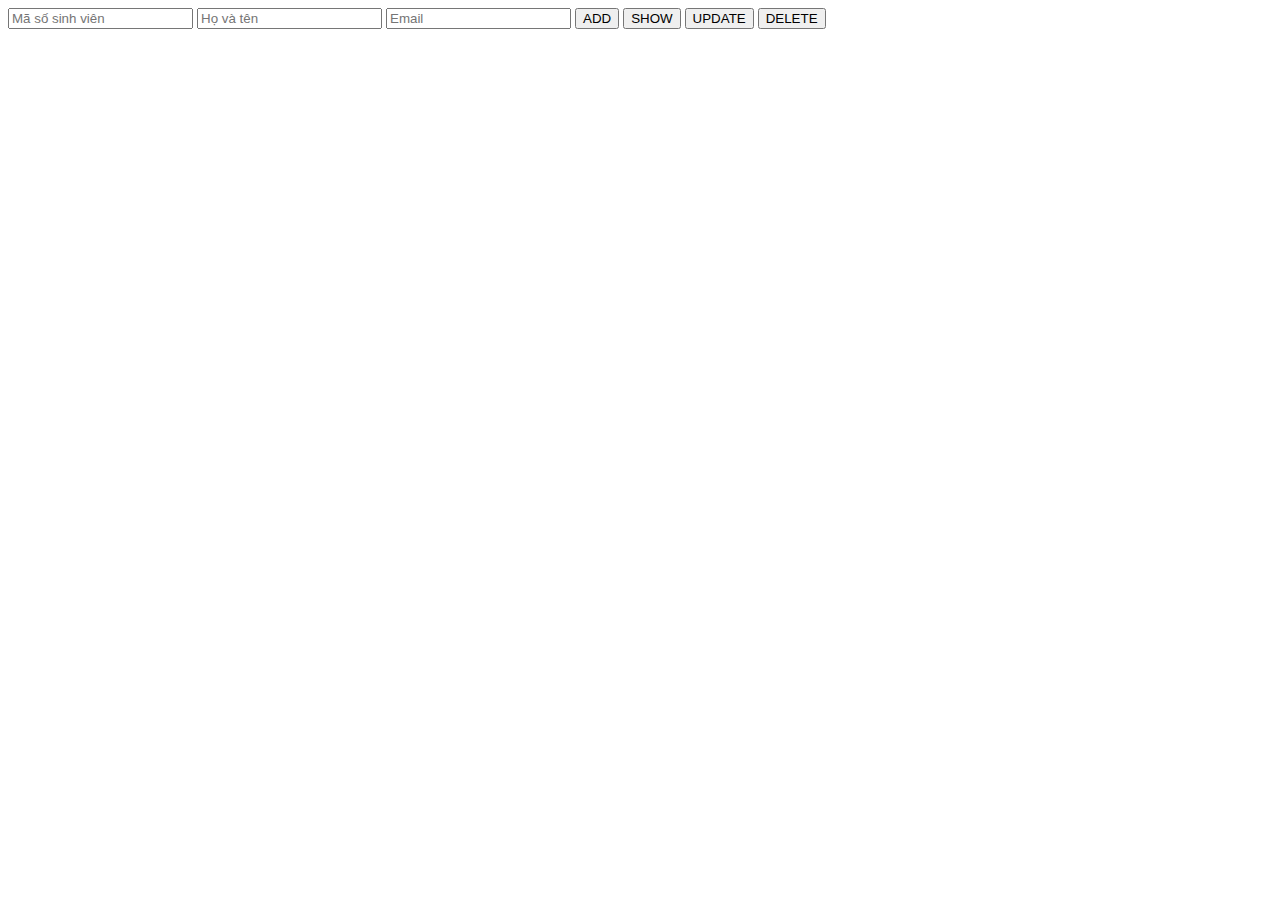
<file: baitap1/index.html>
<HTML>
    <HEAD> </HEAD>
    <BODY> 
    <input id="mssv" placeholder="Mã số sinh viên">
    <input id="name" placeholder="Họ và tên">
    <input id="email" placeholder="Email">
    <button id="add">ADD</button>
    <button id="show">SHOW</button>
    <button id="update">UPDATE</button>
    <button id="delete">DELETE</button>
    <div id="show_sv">
        <a id=""></a>
    </div>
    </BODY>
    <script src="index.js"></script>
    </HTML>
</file>
